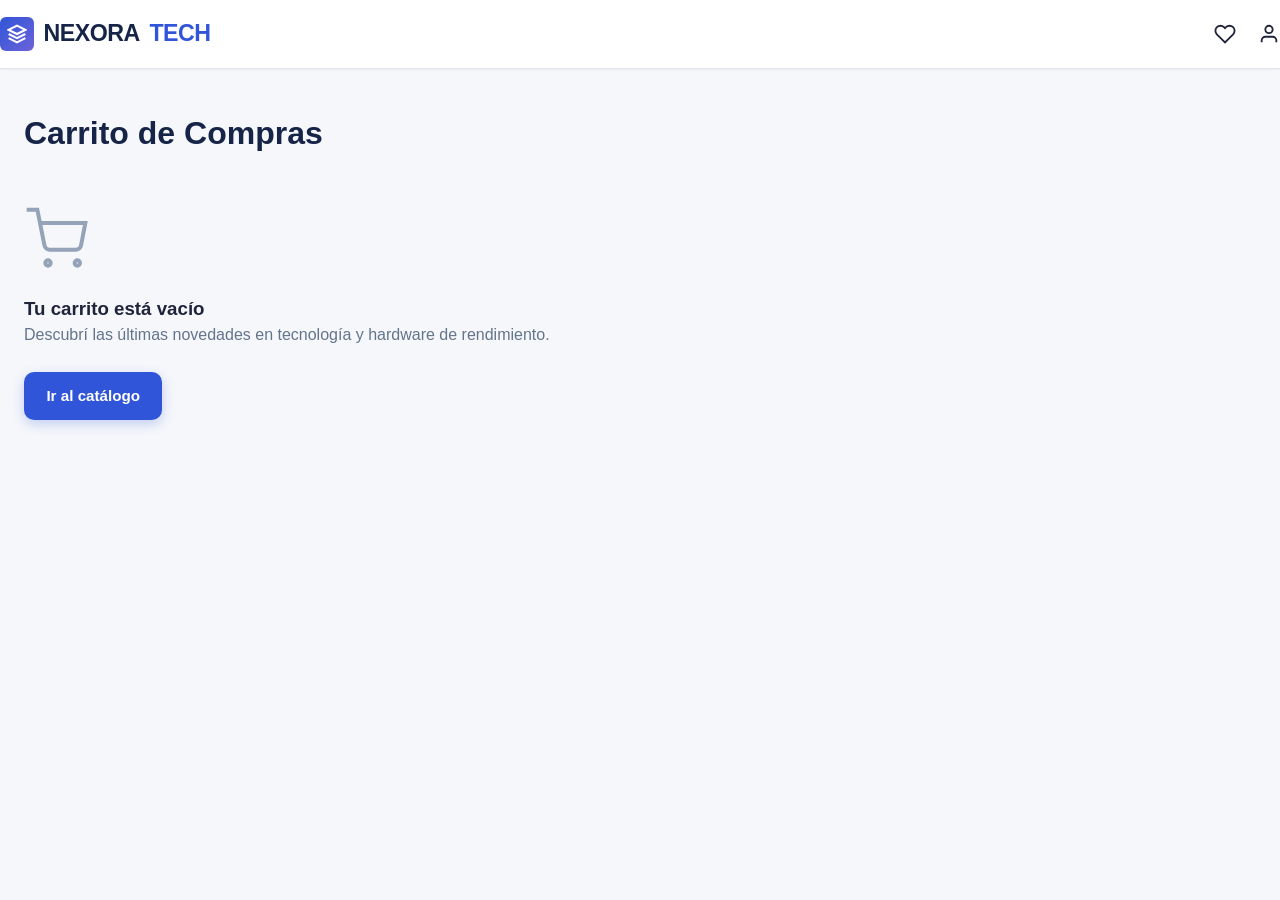
<file: nexora-tech/carrito.html>
<!DOCTYPE html>
<html lang="es">
<head>
  <meta charset="UTF-8">
  <meta name="viewport" content="width=device-width, initial-scale=1.0">
  <title>Mi Carrito | NEXORA TECH</title>
  <link rel="stylesheet" href="css/styles.css">
  <link rel="stylesheet" href="css/responsive.css">
  <style>
    .cart-layout {
      display: grid;
      grid-template-columns: 1fr 380px;
      gap: 2.5rem;
      margin: 3rem 0 5rem 0;
    }
    .cart-table-wrap {
      background: var(--color-surface);
      border-radius: var(--radius-md);
      border: 1px solid var(--color-border);
      padding: 1.5rem;
    }
    .cart-item {
      display: grid;
      grid-template-columns: 80px 1fr auto auto;
      align-items: center;
      gap: 1.5rem;
      padding: 1.25rem 0;
      border-bottom: 1px solid var(--color-border);
    }
    .cart-summary {
      background: var(--color-surface);
      border-radius: var(--radius-md);
      border: 1px solid var(--color-border);
      padding: 1.5rem;
      height: fit-content;
    }
    .summary-line {
      display: flex;
      justify-content: space-between;
      margin-bottom: 0.85rem;
      font-size: 0.95rem;
    }
    .summary-total {
      font-size: 1.35rem;
      font-weight: 800;
      color: var(--color-primary-dark);
      border-top: 2px solid var(--color-border);
      padding-top: 1rem;
      margin-top: 1rem;
    }
  </style>
</head>
<body>

  <header class="site-header">
    <div class="container header-main">
      <div class="header-wrapper">
        <a href="index.html" class="logo-brand">
          <div class="logo-icon"><svg width="20" height="20" viewBox="0 0 24 24" fill="none" stroke="currentColor" stroke-width="2.5"><polygon points="12 2 2 7 12 12 22 7 12 2"/><polyline points="2 17 12 22 22 17"/><polyline points="2 12 12 17 22 12"/></svg></div>
          NEXORA<span>TECH</span>
        </a>
        <div class="header-actions">
          <a href="favoritos.html" class="action-item"><svg width="22" height="22" viewBox="0 0 24 24" fill="none" stroke="currentColor" stroke-width="2"><path d="M20.84 4.61a5.5 5.5 0 0 0-7.78 0L12 5.67l-1.06-1.06a5.5 5.5 0 0 0-7.78 7.78l1.06 1.06L12 21.23l7.78-7.78 1.06-1.06a5.5 5.5 0 0 0 0-7.78z"/></svg><span class="action-badge" id="wishlistBadge">0</span></a>
          <a href="cuenta.html" class="action-item"><svg width="22" height="22" viewBox="0 0 24 24" fill="none" stroke="currentColor" stroke-width="2"><path d="M20 21v-2a4 4 0 0 0-4-4H8a4 4 0 0 0-4 4v2"/><circle cx="12" cy="7" r="4"/></svg></a>
        </div>
      </div>
    </div>
  </header>

  <main class="container">
    <h1 style="font-size: 2rem; font-weight: 800; margin-top: 2.5rem; color: var(--color-primary-dark);">Carrito de Compras</h1>
    <div class="cart-layout" id="cartLayoutContainer"></div>
  </main>

  <script src="js/data.js"></script>
  <script src="js/app.js"></script>
  <script src="js/cart.js"></script>
</body>
</html>
</file>
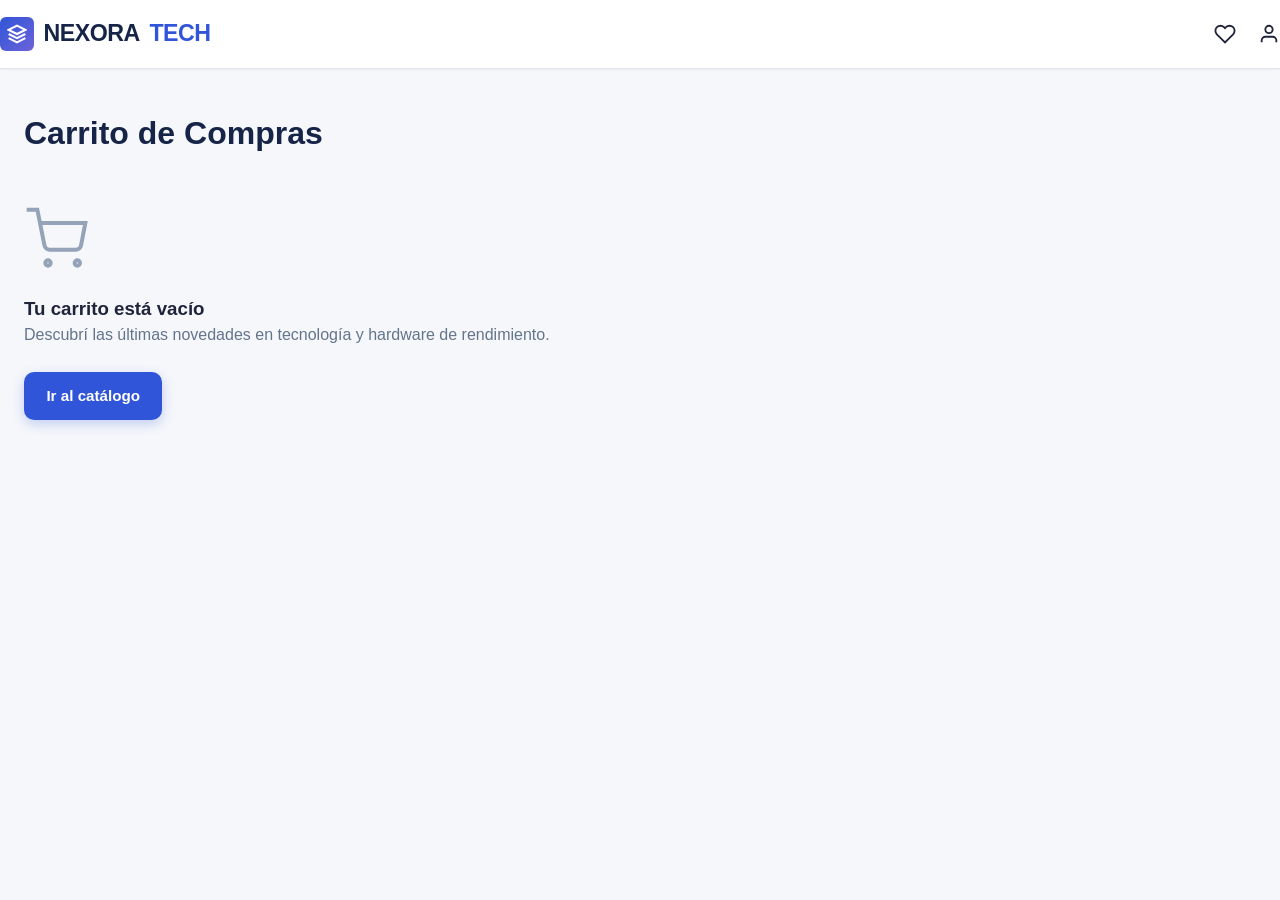
<file: nexora-tech/checkout.html>
<!DOCTYPE html>
<html lang="es">
<head>
  <meta charset="UTF-8">
  <meta name="viewport" content="width=device-width, initial-scale=1.0">
  <title>Checkout Demo | NEXORA TECH</title>
  <link rel="stylesheet" href="css/styles.css">
  <link rel="stylesheet" href="css/responsive.css">
  <style>
    .checkout-grid {
      display: grid;
      grid-template-columns: 1.2fr 0.8fr;
      gap: 3rem;
      margin: 3rem 0 5rem 0;
    }
    .checkout-box {
      background: var(--color-surface);
      border-radius: var(--radius-md);
      border: 1px solid var(--color-border);
      padding: 2rem;
      margin-bottom: 2rem;
    }
    .form-row {
      display: grid;
      grid-template-columns: 1fr 1fr;
      gap: 1rem;
      margin-bottom: 1rem;
    }
    .form-group {
      display: flex;
      flex-direction: column;
      gap: 0.35rem;
      margin-bottom: 1rem;
    }
    .form-group label {
      font-size: 0.85rem;
      font-weight: 600;
      color: var(--color-primary-dark);
    }
    .form-group input, .form-group select {
      padding: 0.65rem 0.85rem;
      border: 1.5px solid var(--color-border);
      border-radius: var(--radius-sm);
      outline: none;
    }
    .form-group input:focus, .form-group select:focus {
      border-color: var(--color-primary-blue);
    }
    .payment-option {
      border: 1.5px solid var(--color-border);
      border-radius: var(--radius-md);
      padding: 1rem;
      margin-bottom: 0.75rem;
      cursor: pointer;
      display: flex;
      align-items: center;
      gap: 0.75rem;
    }
    .payment-option.selected {
      border-color: var(--color-primary-blue);
      background-color: rgba(49, 85, 216, 0.03);
    }
    .installments-panel {
      background: #F8FAFC;
      border-radius: var(--radius-sm);
      padding: 1.25rem;
      margin-top: 1rem;
      border: 1px dashed var(--color-border);
    }
  </style>
</head>
<body>

  <header class="site-header">
    <div class="container header-main">
      <div class="header-wrapper">
        <a href="index.html" class="logo-brand">
          <div class="logo-icon"><svg width="20" height="20" viewBox="0 0 24 24" fill="none" stroke="currentColor" stroke-width="2.5"><polygon points="12 2 2 7 12 12 22 7 12 2"/><polyline points="2 17 12 22 22 17"/><polyline points="2 12 12 17 22 12"/></svg></div>
          NEXORA<span>TECH</span>
        </a>
        <div style="font-size: 0.88rem; font-weight: 600; color: var(--color-success); display: flex; align-items: center; gap: 0.4rem;">
          <svg width="18" height="18" viewBox="0 0 24 24" fill="none" stroke="currentColor" stroke-width="2"><path d="M12 22s8-4 8-10V5l-8-3-8 3v7c0 6 8 10 8 10z"/></svg>
          Checkout Educativo Seguro (Sin pagos reales)
        </div>
      </div>
    </div>
  </header>

  <main class="container">
    <form id="checkoutForm" onsubmit="handleCheckoutSubmit(event)">
      <div class="checkout-grid">
        <div class="checkout-forms">
          <div class="checkout-box">
            <h3 style="font-size: 1.2rem; font-weight: 800; margin-bottom: 1.25rem; color: var(--color-primary-dark);">1. Datos del Comprador</h3>
            <div class="form-row">
              <div class="form-group">
                <label for="cNombre">Nombre *</label>
                <input type="text" id="cNombre" required placeholder="Juan">
              </div>
              <div class="form-group">
                <label for="cApellido">Apellido *</label>
                <input type="text" id="cApellido" required placeholder="Pérez">
              </div>
            </div>
            <div class="form-row">
              <div class="form-group">
                <label for="cEmail">Correo Electrónico *</label>
                <input type="email" id="cEmail" required placeholder="juan@ejemplo.com">
              </div>
              <div class="form-group">
                <label for="cTelefono">Teléfono *</label>
                <input type="tel" id="cTelefono" required placeholder="11 3456 7890">
              </div>
            </div>
          </div>

          <div class="checkout-box">
            <h3 style="font-size: 1.2rem; font-weight: 800; margin-bottom: 1.25rem; color: var(--color-primary-dark);">2. Domicilio de Entrega</h3>
            <div class="form-group">
              <label for="cDireccion">Calle y Número *</label>
              <input type="text" id="cDireccion" required placeholder="Av. Principal 1234">
            </div>
            <div class="form-row">
              <div class="form-group">
                <label for="cCiudad">Ciudad / Localidad *</label>
                <input type="text" id="cCiudad" required placeholder="San Miguel de Tucumán">
              </div>
              <div class="form-group">
                <label for="cCP">Código Postal *</label>
                <input type="text" id="cCP" required placeholder="4000">
              </div>
            </div>
          </div>

          <div class="checkout-box">
            <h3 style="font-size: 1.2rem; font-weight: 800; margin-bottom: 1.25rem; color: var(--color-primary-dark);">3. Medio de Pago Simulado</h3>
            
            <label class="payment-option selected">
              <input type="radio" name="paymentMethod" value="credit" checked onchange="updatePaymentMethod(this.value)">
              <div>
                <strong>Tarjeta de Crédito</strong>
                <div style="font-size: 0.8rem; color: var(--color-text-muted);">Calculá hasta 12 cuotas con interés transparente</div>
              </div>
            </label>

            <label class="payment-option">
              <input type="radio" name="paymentMethod" value="debit" onchange="updatePaymentMethod(this.value)">
              <div>
                <strong>Tarjeta de Débito</strong>
                <div style="font-size: 0.8rem; color: var(--color-text-muted);">Débito inmediato sin recargo</div>
              </div>
            </label>

            <label class="payment-option">
              <input type="radio" name="paymentMethod" value="transfer" onchange="updatePaymentMethod(this.value)">
              <div>
                <strong>Transferencia Bancaria</strong>
                <div style="font-size: 0.8rem; color: var(--color-text-muted);">Recibirás el CBU demostrativo al confirmar</div>
              </div>
            </label>

            <div id="creditFinancingPanel" class="installments-panel">
              <h4 style="font-size: 0.95rem; font-weight: 700; margin-bottom: 0.75rem;">Simulador de Financiación en Cuotas</h4>
              <div class="form-group">
                <label for="installmentSelect">Seleccioná cantidad de cuotas:</label>
                <select id="installmentSelect" onchange="calculateInstallments()">
                  <option value="1">1 cuota — 0% interés</option>
                  <option value="3">3 cuotas — 10% interés</option>
                  <option value="6">6 cuotas — 18% interés</option>
                  <option value="9">9 cuotas — 27% interés</option>
                  <option value="12">12 cuotas — 35% interés</option>
                </select>
              </div>
              <div id="financingCalculations" style="font-size: 0.88rem; line-height: 1.6; margin-top: 0.5rem;"></div>
            </div>
          </div>
        </div>

        <aside>
          <div class="checkout-box" id="checkoutSummaryBox"></div>
        </aside>
      </div>
    </form>
  </main>

  <script src="js/data.js"></script>
  <script src="js/app.js"></script>
  <script src="js/checkout.js"></script>
</body>
</html>
</file>
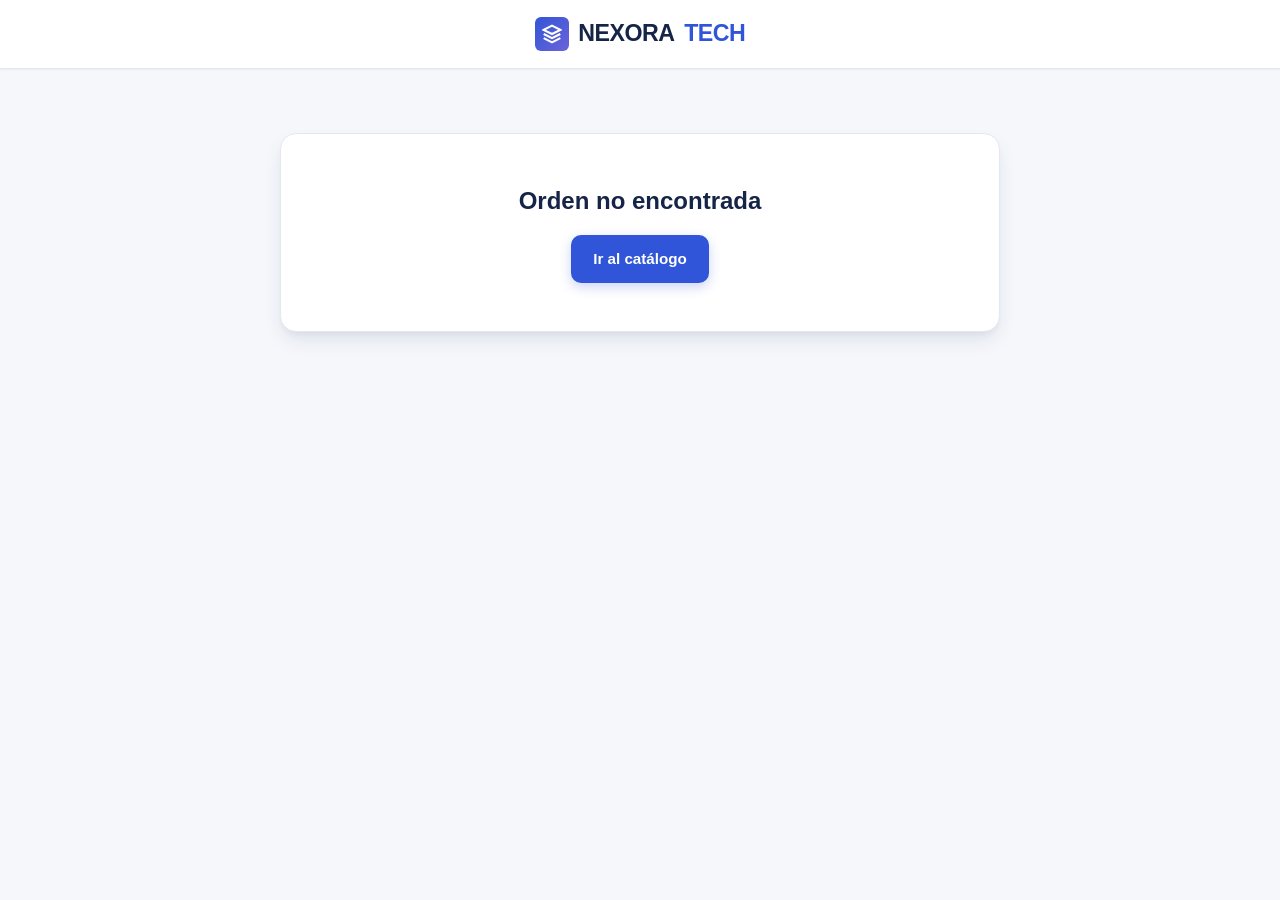
<file: nexora-tech/confirmacion.html>
<!DOCTYPE html>
<html lang="es">
<head>
  <meta charset="UTF-8">
  <meta name="viewport" content="width=device-width, initial-scale=1.0">
  <title>¡Compra Confirmada! | NEXORA TECH</title>
  <link rel="stylesheet" href="css/styles.css">
  <link rel="stylesheet" href="css/responsive.css">
  <style>
    .confirmation-card {
      max-width: 720px;
      margin: 4rem auto;
      background: var(--color-surface);
      border-radius: var(--radius-lg);
      border: 1px solid var(--color-border);
      padding: 3rem;
      box-shadow: var(--shadow-lg);
    }
    .check-icon {
      width: 64px;
      height: 64px;
      border-radius: var(--radius-full);
      background-color: rgba(16, 185, 129, 0.1);
      color: var(--color-success);
      display: flex;
      align-items: center;
      justify-content: center;
      margin: 0 auto 1.5rem auto;
    }
  </style>
</head>
<body>

  <header class="site-header">
    <div class="container header-main">
      <div class="header-wrapper" style="justify-content: center;">
        <a href="index.html" class="logo-brand">
          <div class="logo-icon"><svg width="20" height="20" viewBox="0 0 24 24" fill="none" stroke="currentColor" stroke-width="2.5"><polygon points="12 2 2 7 12 12 22 7 12 2"/><polyline points="2 17 12 22 22 17"/><polyline points="2 12 12 17 22 12"/></svg></div>
          NEXORA<span>TECH</span>
        </a>
      </div>
    </div>
  </header>

  <main class="container">
    <div class="confirmation-card" id="confirmationBox"></div>
  </main>

  <script src="js/data.js"></script>
  <script src="js/app.js"></script>
  <script>
    document.addEventListener("DOMContentLoaded", () => {
      const params = new URLSearchParams(window.location.search);
      const orderNum = params.get("order");
      const orders = JSON.parse(localStorage.getItem(STORAGE_KEYS.ORDERS) || "[]");
      const order = orders.find(o => o.orderNumber === orderNum);

      const box = document.getElementById("confirmationBox");
      if (!order) {
        box.innerHTML = `
          <h2 style="text-align: center; color: var(--color-primary-dark);">Orden no encontrada</h2>
          <p style="text-align: center; margin-top: 1rem;"><a href="productos.html" class="btn btn-primary">Ir al catálogo</a></p>
        `;
        return;
      }

      const fmt = (v) => new Intl.NumberFormat("es-AR", { style: "currency", currency: "ARS" }).format(v);

      box.innerHTML = `
        <div class="check-icon">
          <svg width="36" height="36" viewBox="0 0 24 24" fill="none" stroke="currentColor" stroke-width="3"><polyline points="20 6 9 17 4 12"/></svg>
        </div>
        <h1 style="text-align: center; font-size: 2rem; font-weight: 800; color: var(--color-primary-dark); margin-bottom: 0.4rem;">¡Compra Confirmada!</h1>
        <p style="text-align: center; color: var(--color-text-muted); margin-bottom: 2rem;">Gracias por tu compra de prueba. Tu orden ha sido registrada en el sistema DEMO.</p>

        <div style="background: #F8FAFC; border-radius: var(--radius-md); padding: 1.5rem; margin-bottom: 2rem;">
          <div style="display: flex; justify-content: space-between; margin-bottom: 0.5rem;">
            <span>Número de Pedido:</span>
            <strong style="color: var(--color-primary-blue); font-size: 1.1rem;">${order.orderNumber}</strong>
          </div>
          <div style="display: flex; justify-content: space-between; margin-bottom: 0.5rem;">
            <span>Fecha:</span>
            <strong>${order.date}</strong>
          </div>
          <div style="display: flex; justify-content: space-between; margin-bottom: 0.5rem;">
            <span>Destinatario:</span>
            <strong>${order.customer.firstName} ${order.customer.lastName}</strong>
          </div>
          <div style="display: flex; justify-content: space-between; margin-bottom: 0.5rem;">
            <span>Dirección de Entrega:</span>
            <strong>${order.customer.address}, ${order.customer.city} (CP ${order.customer.postalCode})</strong>
          </div>
          <div style="display: flex; justify-content: space-between;">
            <span>Método de Pago:</span>
            <strong style="text-transform: capitalize;">${order.payment.method} ${order.payment.method === 'credit' ? `(${order.payment.installments} cuotas)` : ''}</strong>
          </div>
        </div>

        <div style="margin-bottom: 2rem;">
          <h3 style="font-size: 1.1rem; font-weight: 700; margin-bottom: 0.75rem;">Productos incluidos</h3>
          ${order.items.map(i => {
            const p = PRODUCTS_DATA.find(prod => prod.id === i.id);
            return p ? `
              <div style="display: flex; justify-content: space-between; padding: 0.4rem 0; font-size: 0.9rem; border-bottom: 1px solid var(--color-border);">
                <span>${p.name} x${i.quantity}</span>
                <strong>${fmt(p.price * 1200 * i.quantity)}</strong>
              </div>
            ` : "";
          }).join("")}
        </div>

        <div style="border-top: 2px solid var(--color-border); padding-top: 1rem; margin-bottom: 2rem; display: flex; justify-content: space-between; font-size: 1.25rem; font-weight: 800; color: var(--color-primary-dark);">
          <span>Total Facturado:</span>
          <span>${fmt(order.totals.total)}</span>
        </div>

        <div style="display: flex; gap: 1rem;">
          <a href="productos.html" class="btn btn-primary" style="flex: 1;">Seguir Explorando</a>
          <a href="cuenta.html" class="btn btn-secondary" style="flex: 1;">Ver en Mi Cuenta</a>
        </div>
      `;
    });
  </script>
</body>
</html>
</file>
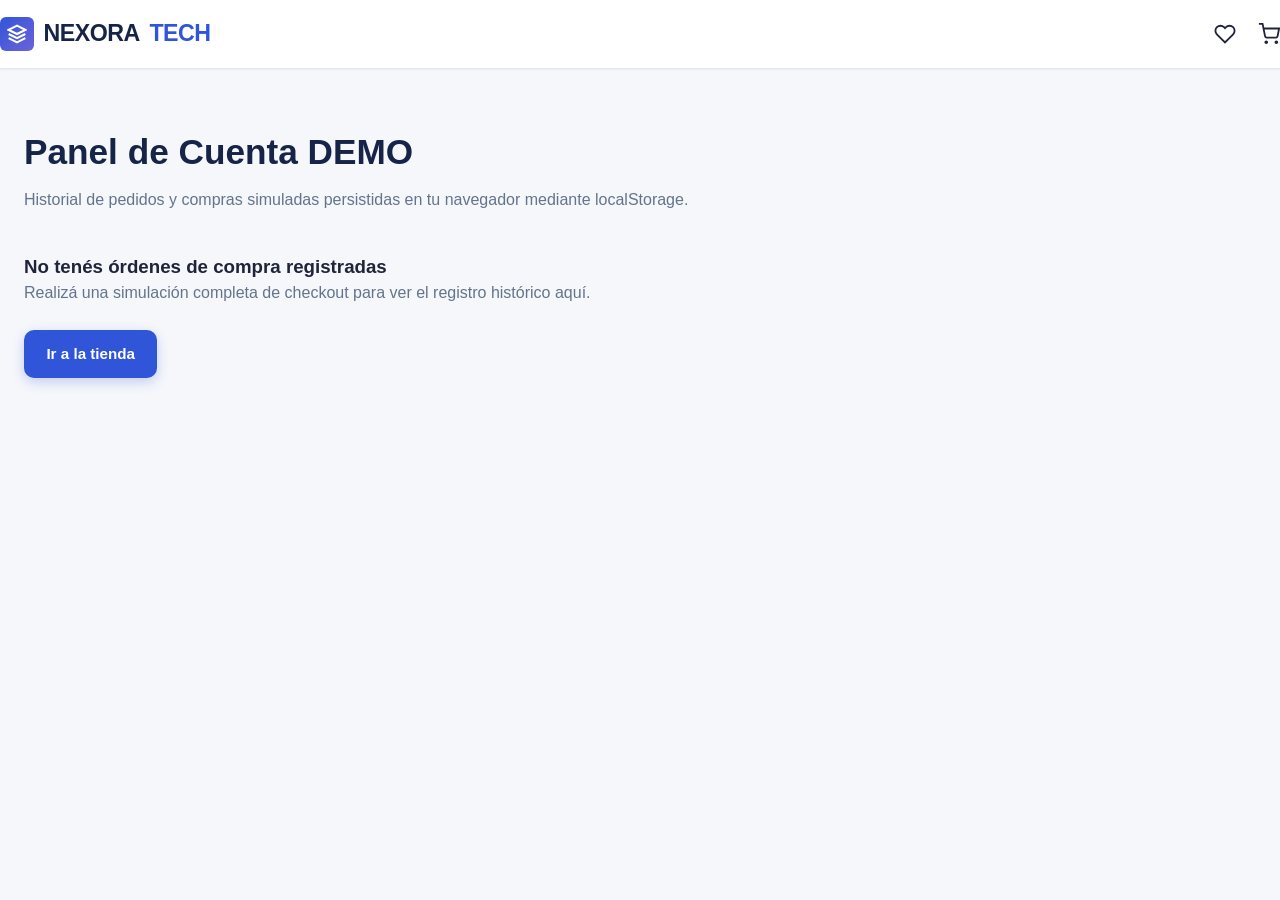
<file: nexora-tech/cuenta.html>
<!DOCTYPE html>
<html lang="es">
<head>
  <meta charset="UTF-8">
  <meta name="viewport" content="width=device-width, initial-scale=1.0">
  <title>Mi Cuenta DEMO | NEXORA TECH</title>
  <link rel="stylesheet" href="css/styles.css">
  <link rel="stylesheet" href="css/responsive.css">
</head>
<body>

  <header class="site-header">
    <div class="container header-main">
      <div class="header-wrapper">
        <a href="index.html" class="logo-brand">
          <div class="logo-icon"><svg width="20" height="20" viewBox="0 0 24 24" fill="none" stroke="currentColor" stroke-width="2.5"><polygon points="12 2 2 7 12 12 22 7 12 2"/><polyline points="2 17 12 22 22 17"/><polyline points="2 12 12 17 22 12"/></svg></div>
          NEXORA<span>TECH</span>
        </a>
        <div class="header-actions">
          <a href="favoritos.html" class="action-item"><svg width="22" height="22" viewBox="0 0 24 24" fill="none" stroke="currentColor" stroke-width="2"><path d="M20.84 4.61a5.5 5.5 0 0 0-7.78 0L12 5.67l-1.06-1.06a5.5 5.5 0 0 0-7.78 7.78l1.06 1.06L12 21.23l7.78-7.78 1.06-1.06a5.5 5.5 0 0 0 0-7.78z"/></svg><span class="action-badge" id="wishlistBadge">0</span></a>
          <a href="carrito.html" class="action-item"><svg width="22" height="22" viewBox="0 0 24 24" fill="none" stroke="currentColor" stroke-width="2"><circle cx="9" cy="21" r="1"/><circle cx="20" cy="21" r="1"/><path d="M1 1h4l2.68 13.39a2 2 0 0 0 2 1.61h9.72a2 2 0 0 0 2-1.61L23 6H6"/></svg><span class="action-badge" id="cartBadge">0</span></a>
        </div>
      </div>
    </div>
  </header>

  <main class="container" style="margin: 3.5rem auto 5rem auto;">
    <h1 style="font-size: 2.2rem; font-weight: 800; color: var(--color-primary-dark); margin-bottom: 0.5rem;">Panel de Cuenta DEMO</h1>
    <p style="color: var(--color-text-muted); margin-bottom: 2.5rem;">Historial de pedidos y compras simuladas persistidas en tu navegador mediante localStorage.</p>

    <div id="ordersContainer"></div>
  </main>

  <script src="js/data.js"></script>
  <script src="js/app.js"></script>
  <script>
    document.addEventListener("DOMContentLoaded", () => {
      const orders = JSON.parse(localStorage.getItem(STORAGE_KEYS.ORDERS) || "[]");
      const container = document.getElementById("ordersContainer");

      if (orders.length === 0) {
        container.innerHTML = `
          <div class="empty-state">
            <h3>No tenés órdenes de compra registradas</h3>
            <p style="color: var(--color-text-muted); margin-bottom: 1.5rem;">Realizá una simulación completa de checkout para ver el registro histórico aquí.</p>
            <a href="productos.html" class="btn btn-primary">Ir a la tienda</a>
          </div>
        `;
        return;
      }

      const fmt = (v) => new Intl.NumberFormat("es-AR", { style: "currency", currency: "ARS" }).format(v);

      container.innerHTML = orders.map(ord => `
        <div style="background: var(--color-surface); border: 1px solid var(--color-border); border-radius: var(--radius-md); padding: 1.5rem; margin-bottom: 1.5rem;">
          <div style="display: flex; justify-content: space-between; border-bottom: 1px solid var(--color-border); padding-bottom: 0.75rem; margin-bottom: 1rem;">
            <div>
              <strong style="color: var(--color-primary-blue); font-size: 1.05rem;">${ord.orderNumber}</strong>
              <div style="font-size: 0.8rem; color: var(--color-text-muted);">Fecha: ${ord.date}</div>
            </div>
            <div style="text-align: right;">
              <div style="font-weight: 800; font-size: 1.15rem; color: var(--color-primary-dark);">${fmt(ord.totals.total)}</div>
              <span style="font-size: 0.75rem; background: rgba(16,185,129,0.1); color: var(--color-success); padding: 2px 8px; border-radius: 9999px; font-weight: 700;">${ord.status}</span>
            </div>
          </div>
          <div style="font-size: 0.9rem;">
            <strong>Comprador:</strong> ${ord.customer.firstName} ${ord.customer.lastName} (${ord.customer.email}) &bull; 
            <strong>Pago:</strong> ${ord.payment.method} ${ord.payment.method === 'credit' ? `(${ord.payment.installments} cuotas)` : ''}
          </div>
        </div>
      `).join("");
    });
  </script>
</body>
</html>
</file>
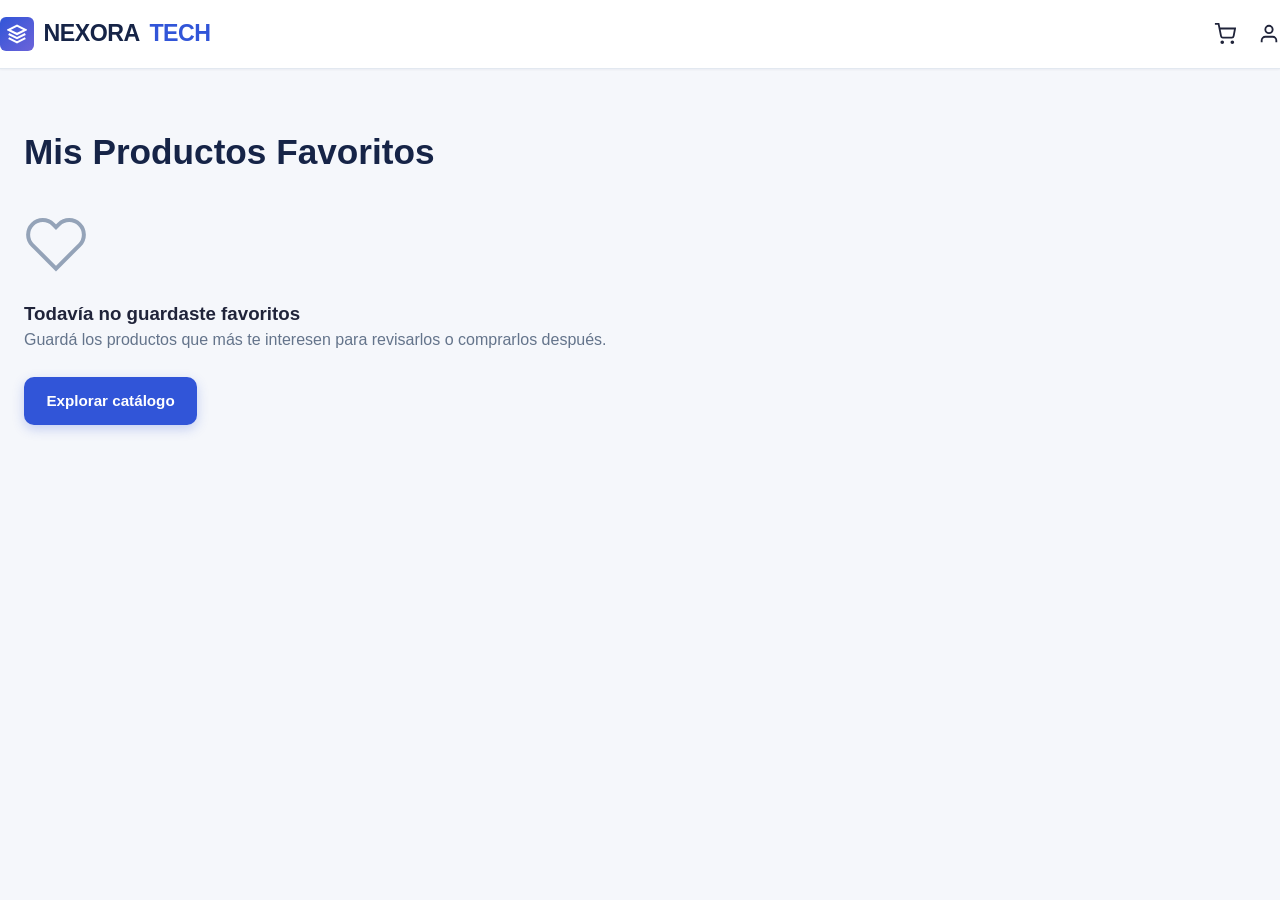
<file: nexora-tech/favoritos.html>
<!DOCTYPE html>
<html lang="es">
<head>
  <meta charset="UTF-8">
  <meta name="viewport" content="width=device-width, initial-scale=1.0">
  <title>Mis Favoritos | NEXORA TECH</title>
  <link rel="stylesheet" href="css/styles.css">
  <link rel="stylesheet" href="css/responsive.css">
</head>
<body>

  <header class="site-header">
    <div class="container header-main">
      <div class="header-wrapper">
        <a href="index.html" class="logo-brand">
          <div class="logo-icon"><svg width="20" height="20" viewBox="0 0 24 24" fill="none" stroke="currentColor" stroke-width="2.5"><polygon points="12 2 2 7 12 12 22 7 12 2"/><polyline points="2 17 12 22 22 17"/><polyline points="2 12 12 17 22 12"/></svg></div>
          NEXORA<span>TECH</span>
        </a>
        <div class="header-actions">
          <a href="carrito.html" class="action-item"><svg width="22" height="22" viewBox="0 0 24 24" fill="none" stroke="currentColor" stroke-width="2"><circle cx="9" cy="21" r="1"/><circle cx="20" cy="21" r="1"/><path d="M1 1h4l2.68 13.39a2 2 0 0 0 2 1.61h9.72a2 2 0 0 0 2-1.61L23 6H6"/></svg><span class="action-badge" id="cartBadge">0</span></a>
          <a href="cuenta.html" class="action-item"><svg width="22" height="22" viewBox="0 0 24 24" fill="none" stroke="currentColor" stroke-width="2"><path d="M20 21v-2a4 4 0 0 0-4-4H8a4 4 0 0 0-4 4v2"/><circle cx="12" cy="7" r="4"/></svg></a>
        </div>
      </div>
    </div>
  </header>

  <main class="container" style="margin: 3.5rem auto 5rem auto;">
    <h1 style="font-size: 2.2rem; font-weight: 800; color: var(--color-primary-dark); margin-bottom: 2rem;">Mis Productos Favoritos</h1>
    <div class="products-grid" id="wishlistGrid"></div>
  </main>

  <script src="js/data.js"></script>
  <script src="js/app.js"></script>
  <script>
    document.addEventListener("DOMContentLoaded", () => {
      renderWishlist();
    });

    function renderWishlist() {
      const grid = document.getElementById("wishlistGrid");
      const wishlistIds = getWishlist();
      const products = PRODUCTS_DATA.filter(p => wishlistIds.includes(p.id));

      if (products.length === 0) {
        grid.innerHTML = `
          <div class="empty-state" style="grid-column: 1 / -1;">
            <svg width="64" height="64" viewBox="0 0 24 24" fill="none" stroke="currentColor" stroke-width="1.5" style="color: var(--color-text-light); margin-bottom: 1rem;">
              <path d="M20.84 4.61a5.5 5.5 0 0 0-7.78 0L12 5.67l-1.06-1.06a5.5 5.5 0 0 0-7.78 7.78l1.06 1.06L12 21.23l7.78-7.78 1.06-1.06a5.5 5.5 0 0 0 0-7.78z"/>
            </svg>
            <h3>Todavía no guardaste favoritos</h3>
            <p style="color: var(--color-text-muted); margin-bottom: 1.5rem;">Guardá los productos que más te interesen para revisarlos o comprarlos después.</p>
            <a href="productos.html" class="btn btn-primary">Explorar catálogo</a>
          </div>
        `;
        return;
      }

      grid.innerHTML = products.map(prod => `
        <div class="product-card">
          <button class="btn-wishlist active" onclick="removeWishlistItem('${prod.id}')" aria-label="Quitar de favoritos">
            <svg width="18" height="18" viewBox="0 0 24 24" fill="currentColor" stroke="currentColor" stroke-width="2">
              <path d="M20.84 4.61a5.5 5.5 0 0 0-7.78 0L12 5.67l-1.06-1.06a5.5 5.5 0 0 0-7.78 7.78l1.06 1.06L12 21.23l7.78-7.78 1.06-1.06a5.5 5.5 0 0 0 0-7.78z"/>
            </svg>
          </button>
          <div class="product-image-wrap">
            <a href="producto.html?id=${prod.id}">
              <img src="${prod.images[0]}" alt="${prod.name}">
            </a>
          </div>
          <div class="product-details">
            <div class="product-category-brand">${prod.brand} &bull; ${prod.category}</div>
            <h3 class="product-name"><a href="producto.html?id=${prod.id}">${prod.name}</a></h3>
            <div class="product-price-box">
              <div class="current-price">${formatPrice(prod.price)}</div>
            </div>
            <div class="product-actions">
              <button class="btn btn-primary btn-sm btn-block" onclick="addToCart('${prod.id}')">Agregar al carrito</button>
            </div>
          </div>
        </div>
      `).join("");
    }

    function removeWishlistItem(id) {
      toggleWishlist(id);
      renderWishlist();
    }
  </script>
</body>
</html>
</file>
<file: nexora-tech/css/styles.css>
/* ==========================================================================
   NEXORA TECH - SISTEMA DE DISEÑO Y HOJA DE ESTILOS PRINCIPAL
   ========================================================================== */

:root {
  /* Paleta cromática tecnológica propia */
  --color-primary-dark: #162447;
  --color-primary-blue: #3155D8;
  --color-accent-purple: #6C63D9;
  --color-accent-cyan: #00D2D3;
  --color-bg-body: #F5F7FB;
  --color-surface: #FFFFFF;
  --color-surface-hover: #F0F4FC;
  
  /* Escala de grises y textos */
  --color-text-main: #20243A;
  --color-text-muted: #64748B;
  --color-text-light: #94A3B8;
  --color-border: #E2E8F0;
  --color-border-focus: #3155D8;

  /* Estados y alertas */
  --color-success: #10B981;
  --color-warning: #F59E0B;
  --color-danger: #EF4444;

  /* Tipografías */
  --font-family: 'Inter', -apple-system, BlinkMacSystemFont, "Segoe UI", Roboto, sans-serif;
  
  /* Sombras y elevaciones */
  --shadow-sm: 0 1px 2px 0 rgba(22, 36, 71, 0.05);
  --shadow-md: 0 4px 6px -1px rgba(22, 36, 71, 0.08), 0 2px 4px -1px rgba(22, 36, 71, 0.04);
  --shadow-lg: 0 10px 20px -3px rgba(22, 36, 71, 0.1), 0 4px 6px -2px rgba(22, 36, 71, 0.05);
  --shadow-xl: 0 20px 25px -5px rgba(22, 36, 71, 0.12), 0 10px 10px -5px rgba(22, 36, 71, 0.04);

  /* Bordes */
  --radius-sm: 6px;
  --radius-md: 10px;
  --radius-lg: 16px;
  --radius-full: 9999px;

  /* Transiciones */
  --transition-fast: 0.18s ease;
  --transition-normal: 0.28s ease;
}

*, *::before, *::after {
  box-sizing: border-box;
  margin: 0;
  padding: 0;
}

html {
  scroll-behavior: smooth;
  font-size: 16px;
}

body {
  font-family: var(--font-family);
  background-color: var(--color-bg-body);
  color: var(--color-text-main);
  line-height: 1.55;
  display: flex;
  flex-direction: column;
  min-height: 100vh;
  -webkit-font-smoothing: antialiased;
}

a {
  color: inherit;
  text-decoration: none;
}

img {
  max-width: 100%;
  height: auto;
  display: block;
}

button, input, select, textarea {
  font: inherit;
  color: inherit;
}

button {
  cursor: pointer;
  border: none;
  background: none;
}

.container {
  width: 100%;
  max-width: 1320px;
  margin: 0 auto;
  padding: 0 1.5rem;
}

/* Header & Nav */
.site-header {
  position: sticky;
  top: 0;
  z-index: 100;
  background-color: var(--color-surface);
  border-bottom: 1px solid var(--color-border);
  box-shadow: var(--shadow-sm);
  transition: all var(--transition-normal);
}

.top-bar {
  background-color: var(--color-primary-dark);
  color: #E2E8F0;
  font-size: 0.8125rem;
  padding: 0.4rem 0;
}

.top-bar-content {
  display: flex;
  justify-content: space-between;
  align-items: center;
}

.top-bar-badge {
  background: linear-gradient(135deg, var(--color-primary-blue), var(--color-accent-purple));
  color: #fff;
  padding: 2px 8px;
  border-radius: var(--radius-full);
  font-size: 0.72rem;
  font-weight: 600;
  margin-right: 0.5rem;
}

.header-main {
  padding: 1rem 0;
}

.header-wrapper {
  display: flex;
  align-items: center;
  justify-content: space-between;
  gap: 2rem;
}

.logo-brand {
  display: flex;
  align-items: center;
  gap: 0.6rem;
  font-weight: 800;
  font-size: 1.45rem;
  color: var(--color-primary-dark);
  letter-spacing: -0.5px;
}

.logo-icon {
  width: 34px;
  height: 34px;
  background: linear-gradient(135deg, var(--color-primary-blue), var(--color-accent-purple));
  border-radius: var(--radius-sm);
  display: flex;
  align-items: center;
  justify-content: center;
  color: #fff;
}

.logo-brand span {
  color: var(--color-primary-blue);
}

.header-search {
  flex: 1;
  max-width: 580px;
  position: relative;
}

.search-input-group {
  display: flex;
  align-items: center;
  background: var(--color-bg-body);
  border: 1.5px solid var(--color-border);
  border-radius: var(--radius-md);
  padding: 0.35rem 0.85rem;
  transition: border-color var(--transition-fast), box-shadow var(--transition-fast);
}

.search-input-group:focus-within {
  border-color: var(--color-primary-blue);
  box-shadow: 0 0 0 3px rgba(49, 85, 216, 0.15);
  background: var(--color-surface);
}

.search-input-group input {
  width: 100%;
  border: none;
  outline: none;
  background: transparent;
  padding: 0.4rem 0.6rem;
  font-size: 0.925rem;
}

.search-submit-btn {
  color: var(--color-primary-blue);
  display: flex;
  align-items: center;
  padding: 0.2rem;
}

.header-actions {
  display: flex;
  align-items: center;
  gap: 1.4rem;
}

.action-item {
  display: flex;
  align-items: center;
  gap: 0.5rem;
  font-size: 0.9rem;
  font-weight: 500;
  color: var(--color-text-main);
  position: relative;
  transition: color var(--transition-fast);
}

.action-item:hover {
  color: var(--color-primary-blue);
}

.action-badge {
  position: absolute;
  top: -8px;
  left: 14px;
  background-color: var(--color-primary-blue);
  color: #fff;
  font-size: 0.7rem;
  font-weight: 700;
  width: 18px;
  height: 18px;
  border-radius: var(--radius-full);
  display: flex;
  align-items: center;
  justify-content: center;
}

.nav-bar {
  background-color: var(--color-surface);
  border-top: 1px solid var(--color-border);
  font-size: 0.92rem;
}

.nav-links {
  display: flex;
  align-items: center;
  gap: 2rem;
  list-style: none;
  padding: 0.65rem 0;
}

.nav-link {
  font-weight: 500;
  color: var(--color-text-main);
  transition: color var(--transition-fast);
  display: inline-flex;
  align-items: center;
  gap: 0.35rem;
}

.nav-link:hover, .nav-link.active {
  color: var(--color-primary-blue);
}

/* UI Buttons */
.btn {
  display: inline-flex;
  align-items: center;
  justify-content: center;
  gap: 0.5rem;
  padding: 0.75rem 1.4rem;
  border-radius: var(--radius-md);
  font-weight: 600;
  font-size: 0.95rem;
  transition: all var(--transition-normal);
  text-align: center;
}

.btn-primary {
  background-color: var(--color-primary-blue);
  color: #fff;
  box-shadow: 0 4px 12px rgba(49, 85, 216, 0.25);
}

.btn-primary:hover {
  background-color: #2645B5;
  box-shadow: 0 6px 16px rgba(49, 85, 216, 0.35);
  transform: translateY(-1px);
}

.btn-secondary {
  background-color: transparent;
  color: var(--color-primary-blue);
  border: 1.5px solid var(--color-primary-blue);
}

.btn-secondary:hover {
  background-color: rgba(49, 85, 216, 0.05);
}

.btn-dark {
  background-color: var(--color-primary-dark);
  color: #fff;
}

.btn-dark:hover {
  background-color: #0e172e;
}

.btn-block {
  width: 100%;
}

.btn-sm {
  padding: 0.45rem 0.85rem;
  font-size: 0.825rem;
}

/* Hero */
.hero-section {
  position: relative;
  background: linear-gradient(135deg, var(--color-primary-dark) 0%, #1a2a54 65%, #243b74 100%);
  color: #FFFFFF;
  padding: 5rem 0 5.5rem 0;
  overflow: hidden;
}

.hero-grid {
  display: grid;
  grid-template-columns: 1.15fr 0.85fr;
  align-items: center;
  gap: 3.5rem;
  position: relative;
  z-index: 2;
}

.hero-tag {
  display: inline-flex;
  align-items: center;
  gap: 0.5rem;
  background-color: rgba(255, 255, 255, 0.1);
  backdrop-filter: blur(8px);
  border: 1px solid rgba(255, 255, 255, 0.2);
  padding: 0.35rem 0.95rem;
  border-radius: var(--radius-full);
  font-size: 0.82rem;
  font-weight: 600;
  letter-spacing: 0.5px;
  text-transform: uppercase;
  color: #6C63D9;
  margin-bottom: 1.25rem;
}

.hero-title {
  font-size: 3.25rem;
  line-height: 1.15;
  font-weight: 800;
  letter-spacing: -1px;
  margin-bottom: 1.25rem;
}

.hero-description {
  font-size: 1.15rem;
  color: #E2E8F0;
  line-height: 1.6;
  max-width: 540px;
  margin-bottom: 2.25rem;
}

.hero-actions {
  display: flex;
  align-items: center;
  gap: 1.25rem;
}

.hero-image-card {
  position: relative;
  border-radius: var(--radius-lg);
  overflow: hidden;
  box-shadow: 0 25px 50px -12px rgba(0, 0, 0, 0.45);
  border: 1px solid rgba(255, 255, 255, 0.15);
}

.hero-image-card img {
  width: 100%;
  height: 440px;
  object-fit: cover;
  transition: transform 0.6s ease;
}

.hero-image-card:hover img {
  transform: scale(1.03);
}

/* Benefits */
.benefits-section {
  padding: 2.5rem 0;
  background-color: var(--color-surface);
  border-bottom: 1px solid var(--color-border);
}

.benefits-grid {
  display: grid;
  grid-template-columns: repeat(4, 1fr);
  gap: 2rem;
}

.benefit-card {
  display: flex;
  align-items: center;
  gap: 1rem;
}

.benefit-icon {
  width: 48px;
  height: 48px;
  border-radius: var(--radius-md);
  background-color: rgba(49, 85, 216, 0.08);
  color: var(--color-primary-blue);
  display: flex;
  align-items: center;
  justify-content: center;
  flex-shrink: 0;
}

.benefit-content h4 {
  font-size: 0.95rem;
  font-weight: 700;
  color: var(--color-primary-dark);
}

.benefit-content p {
  font-size: 0.825rem;
  color: var(--color-text-muted);
}

/* Sections */
.section-padding {
  padding: 4.5rem 0;
}

.section-header {
  display: flex;
  justify-content: space-between;
  align-items: flex-end;
  margin-bottom: 2.25rem;
}

.section-title {
  font-size: 1.85rem;
  font-weight: 800;
  letter-spacing: -0.5px;
  color: var(--color-primary-dark);
}

.section-subtitle {
  font-size: 0.95rem;
  color: var(--color-text-muted);
  margin-top: 0.25rem;
}

.section-link {
  font-size: 0.925rem;
  font-weight: 600;
  color: var(--color-primary-blue);
  display: inline-flex;
  align-items: center;
  gap: 0.35rem;
}

.section-link:hover {
  text-decoration: underline;
}

/* Grids */
.categories-grid {
  display: grid;
  grid-template-columns: repeat(5, 1fr);
  gap: 1.25rem;
}

.category-card {
  background-color: var(--color-surface);
  border-radius: var(--radius-md);
  overflow: hidden;
  border: 1px solid var(--color-border);
  transition: all var(--transition-normal);
  display: block;
}

.category-card:hover {
  transform: translateY(-4px);
  box-shadow: var(--shadow-md);
  border-color: var(--color-primary-blue);
}

.category-thumb {
  height: 130px;
  width: 100%;
  overflow: hidden;
  background-color: #E2E8F0;
}

.category-thumb img {
  width: 100%;
  height: 100%;
  object-fit: cover;
  transition: transform var(--transition-normal);
}

.category-card:hover .category-thumb img {
  transform: scale(1.06);
}

.category-info {
  padding: 0.85rem 1rem;
}

.category-name {
  font-size: 0.95rem;
  font-weight: 700;
  color: var(--color-text-main);
}

.category-count {
  font-size: 0.8rem;
  color: var(--color-text-muted);
}

.products-grid {
  display: grid;
  grid-template-columns: repeat(4, 1fr);
  gap: 1.5rem;
}

.product-card {
  background-color: var(--color-surface);
  border-radius: var(--radius-md);
  border: 1px solid var(--color-border);
  overflow: hidden;
  display: flex;
  flex-direction: column;
  position: relative;
  transition: all var(--transition-normal);
}

.product-card:hover {
  transform: translateY(-4px);
  box-shadow: var(--shadow-lg);
  border-color: rgba(49, 85, 216, 0.4);
}

.product-badge-group {
  position: absolute;
  top: 10px;
  left: 10px;
  z-index: 2;
  display: flex;
  flex-direction: column;
  gap: 4px;
}

.product-badge {
  font-size: 0.72rem;
  font-weight: 700;
  padding: 3px 8px;
  border-radius: var(--radius-sm);
  color: #fff;
}

.badge-discount {
  background-color: var(--color-danger);
}

.badge-featured {
  background-color: var(--color-accent-purple);
}

.btn-wishlist {
  position: absolute;
  top: 10px;
  right: 10px;
  z-index: 2;
  width: 34px;
  height: 34px;
  background-color: rgba(255, 255, 255, 0.9);
  backdrop-filter: blur(4px);
  border-radius: var(--radius-full);
  display: flex;
  align-items: center;
  justify-content: center;
  color: var(--color-text-muted);
  box-shadow: var(--shadow-sm);
  transition: all var(--transition-fast);
}

.btn-wishlist:hover, .btn-wishlist.active {
  color: var(--color-danger);
  transform: scale(1.1);
}

.product-image-wrap {
  position: relative;
  height: 220px;
  background-color: #F8FAFC;
  overflow: hidden;
  padding: 1.25rem;
  display: flex;
  align-items: center;
  justify-content: center;
}

.product-image-wrap img {
  max-height: 100%;
  max-width: 100%;
  object-fit: contain;
  transition: transform var(--transition-normal);
}

.product-card:hover .product-image-wrap img {
  transform: scale(1.05);
}

.product-details {
  padding: 1.25rem;
  display: flex;
  flex-direction: column;
  flex-grow: 1;
}

.product-category-brand {
  font-size: 0.775rem;
  font-weight: 600;
  text-transform: uppercase;
  color: var(--color-text-muted);
  margin-bottom: 0.35rem;
}

.product-name {
  font-size: 1.05rem;
  font-weight: 700;
  color: var(--color-text-main);
  line-height: 1.35;
  margin-bottom: 0.5rem;
  display: -webkit-box;
  -webkit-line-clamp: 2;
  -webkit-box-orient: vertical;
  overflow: hidden;
}

.product-rating {
  display: flex;
  align-items: center;
  gap: 0.4rem;
  font-size: 0.825rem;
  color: var(--color-warning);
  margin-bottom: 0.85rem;
}

.rating-count {
  color: var(--color-text-muted);
}

.product-price-box {
  margin-top: auto;
  margin-bottom: 0.85rem;
}

.old-price {
  font-size: 0.825rem;
  text-decoration: line-through;
  color: var(--color-text-light);
}

.current-price {
  font-size: 1.35rem;
  font-weight: 800;
  color: var(--color-primary-dark);
}

.installments-text {
  font-size: 0.775rem;
  color: var(--color-success);
  font-weight: 600;
}

.product-actions {
  display: grid;
  grid-template-columns: 1fr auto;
  gap: 0.5rem;
}

/* Banner */
.promo-banner {
  background: linear-gradient(135deg, #101B35 0%, #162447 100%);
  border-radius: var(--radius-lg);
  overflow: hidden;
  color: #fff;
  margin: 2rem 0;
}

.promo-grid {
  display: grid;
  grid-template-columns: 1.2fr 0.8fr;
  align-items: center;
}

.promo-content {
  padding: 3.5rem;
}

.promo-title {
  font-size: 2.25rem;
  font-weight: 800;
  letter-spacing: -0.5px;
  line-height: 1.2;
  margin-bottom: 1rem;
}

.promo-desc {
  font-size: 1.05rem;
  color: #CBD5E1;
  margin-bottom: 1.85rem;
}

.promo-image {
  height: 100%;
  min-height: 320px;
}

.promo-image img {
  width: 100%;
  height: 100%;
  object-fit: cover;
}

/* Toast */
.toast-container {
  position: fixed;
  bottom: 24px;
  right: 24px;
  z-index: 1000;
  display: flex;
  flex-direction: column;
  gap: 10px;
}

.toast {
  background: var(--color-surface);
  color: var(--color-text-main);
  border-left: 4px solid var(--color-primary-blue);
  padding: 0.85rem 1.25rem;
  border-radius: var(--radius-sm);
  box-shadow: var(--shadow-xl);
  display: flex;
  align-items: center;
  gap: 0.75rem;
  font-size: 0.9rem;
  font-weight: 500;
  animation: slideIn 0.25s ease forwards;
}

@keyframes slideIn {
  from { transform: translateX(100%); opacity: 0; }
  to { transform: translateX(0); opacity: 1; }
}

/* Footer */
.site-footer {
  background-color: var(--color-primary-dark);
  color: #94A3B8;
  padding: 4.5rem 0 2rem 0;
  margin-top: auto;
  border-top: 1px solid rgba(255, 255, 255, 0.08);
}

.footer-grid {
  display: grid;
  grid-template-columns: 2fr 1fr 1fr 1.2fr;
  gap: 3rem;
  margin-bottom: 3.5rem;
}

.footer-brand h3 {
  color: #fff;
  font-size: 1.4rem;
  font-weight: 800;
  margin-bottom: 0.85rem;
}

.footer-brand p {
  font-size: 0.9rem;
  line-height: 1.6;
  max-width: 320px;
}

.footer-col h4 {
  color: #fff;
  font-size: 1rem;
  font-weight: 700;
  margin-bottom: 1.25rem;
}

.footer-links {
  list-style: none;
  display: flex;
  flex-direction: column;
  gap: 0.75rem;
  font-size: 0.875rem;
}

.footer-links a:hover {
  color: #fff;
}

.footer-bottom {
  border-top: 1px solid rgba(255, 255, 255, 0.08);
  padding-top: 2rem;
  display: flex;
  justify-content: space-between;
  align-items: center;
  font-size: 0.8125rem;
}
</file>
<file: nexora-tech/css/responsive.css>
/* ==========================================================================
   NEXORA TECH - RESPONSIVE DESIGN SYSTEM
   Versión responsive completa
   ========================================================================== */

/* ---------- Base responsive safeguards ---------- */
html {
  width: 100%;
  overflow-x: hidden;
}

body {
  width: 100%;
  min-width: 0;
  overflow-x: hidden;
}

.container {
  width: 100%;
  min-width: 0;
}

section,
main,
header,
footer,
aside,
article,
div {
  min-width: 0;
}

img,
svg,
video,
iframe {
  max-width: 100%;
}

input,
select,
textarea,
button {
  max-width: 100%;
}

/* ---------- Tablets / notebooks pequeñas ---------- */
@media (max-width: 1100px) {
  .container {
    padding-left: 1.25rem;
    padding-right: 1.25rem;
  }

  .header-wrapper {
    gap: 1.25rem;
  }

  .header-actions {
    gap: 1rem;
  }

  .nav-links {
    gap: 1.35rem;
  }

  .hero-grid {
    grid-template-columns: 1fr 0.9fr;
    gap: 2rem;
  }

  .hero-title {
    font-size: 2.75rem;
  }

  .hero-description {
    font-size: 1.05rem;
  }

  .hero-image-card img {
    height: 380px;
  }

  .categories-grid {
    grid-template-columns: repeat(4, minmax(0, 1fr));
  }

  .products-grid {
    grid-template-columns: repeat(3, minmax(0, 1fr));
  }

  .benefits-grid {
    grid-template-columns: repeat(2, minmax(0, 1fr));
  }

  .footer-grid {
    grid-template-columns: repeat(2, minmax(0, 1fr));
  }

  .detail-grid {
    gap: 2rem;
    padding: 2rem;
  }

  .main-img-box {
    height: 360px;
  }

  .cart-layout {
    grid-template-columns: minmax(0, 1fr) 320px !important;
    gap: 1.5rem;
  }

  .checkout-grid {
    grid-template-columns: minmax(0, 1fr) 340px !important;
    gap: 1.5rem;
  }
}

/* ---------- Tablet ---------- */
@media (max-width: 900px) {
  .top-bar-content {
    gap: 1rem;
  }

  .top-bar-content > div:last-child {
    display: none;
  }

  .header-wrapper {
    flex-wrap: wrap;
    gap: 0.85rem 1rem;
  }

  .logo-brand {
    flex-shrink: 0;
  }

  .header-search {
    order: 3;
    flex-basis: 100%;
    width: 100%;
    max-width: none;
  }

  .header-actions {
    margin-left: auto;
  }

  /* En vez de desaparecer, la navegación se puede desplazar horizontalmente */
  .nav-bar {
    overflow: hidden;
  }

  .nav-links {
    overflow-x: auto;
    overflow-y: hidden;
    flex-wrap: nowrap;
    gap: 1.25rem;
    padding: 0.7rem 0;
    scrollbar-width: none;
    -webkit-overflow-scrolling: touch;
  }

  .nav-links::-webkit-scrollbar {
    display: none;
  }

  .nav-links li {
    flex: 0 0 auto;
  }

  .nav-link {
    white-space: nowrap;
  }

  .hero-section {
    padding: 4rem 0 4.5rem;
  }

  .hero-grid {
    grid-template-columns: 1fr;
    text-align: center;
    gap: 2rem;
  }

  .hero-content {
    max-width: 760px;
    margin: 0 auto;
  }

  .hero-description {
    margin-left: auto;
    margin-right: auto;
  }

  .hero-actions {
    justify-content: center;
    flex-wrap: wrap;
  }

  .hero-image-card {
    max-width: 720px;
    width: 100%;
    margin: 0 auto;
  }

  .hero-image-card img {
    height: 350px;
  }

  .categories-grid {
    grid-template-columns: repeat(3, minmax(0, 1fr));
  }

  .products-grid {
    grid-template-columns: repeat(2, minmax(0, 1fr));
  }

  .promo-grid {
    grid-template-columns: 1fr;
  }

  .promo-content {
    padding: 2.5rem 2rem;
    text-align: center;
  }

  .promo-image {
    min-height: 260px;
  }

  .catalog-layout {
    grid-template-columns: 1fr !important;
  }

  .catalog-sidebar {
    display: block;
  }

  .catalog-content {
    width: 100%;
  }

  .toolbar-catalog {
    flex-wrap: wrap;
    gap: 1rem;
  }

  .detail-grid {
    grid-template-columns: 1fr !important;
    gap: 2rem;
  }

  .main-img-box {
    height: 420px;
  }

  .cart-layout {
    grid-template-columns: 1fr !important;
  }

  .cart-summary {
    width: 100%;
  }

  .checkout-grid {
    grid-template-columns: 1fr !important;
  }

  .checkout-box {
    padding: 1.5rem;
  }
}

/* ---------- Mobile ---------- */
@media (max-width: 768px) {
  .container {
    padding-left: 1rem;
    padding-right: 1rem;
  }

  .top-bar {
    display: none;
  }

  .site-header {
    position: sticky;
    top: 0;
  }

  .header-main {
    padding: 0.8rem 0;
  }

  .header-wrapper {
    gap: 0.75rem;
  }

  .logo-brand {
    font-size: 1.2rem;
    gap: 0.45rem;
  }

  .logo-icon {
    width: 31px;
    height: 31px;
  }

  .logo-icon svg {
    width: 18px;
    height: 18px;
  }

  .header-actions {
    gap: 0.7rem;
  }

  .action-item {
    gap: 0;
  }

  .action-item svg {
    width: 21px;
    height: 21px;
  }

  .action-badge {
    left: 12px;
    top: -7px;
  }

  .header-search {
    margin-top: 0.15rem;
  }

  .search-input-group {
    padding: 0.25rem 0.65rem;
  }

  .search-input-group input {
    font-size: 0.9rem;
    min-width: 0;
  }

  .nav-links {
    gap: 1rem;
    padding: 0.6rem 0;
  }

  .nav-link {
    font-size: 0.84rem;
  }

  .hero-section {
    padding: 3.25rem 0 3.75rem;
  }

  .hero-title {
    font-size: clamp(2rem, 8vw, 2.65rem);
    line-height: 1.1;
    letter-spacing: -0.7px;
  }

  .hero-tag {
    font-size: 0.72rem;
    padding: 0.32rem 0.75rem;
  }

  .hero-description {
    font-size: 0.98rem;
    line-height: 1.55;
    margin-bottom: 1.7rem;
  }

  .hero-actions {
    width: 100%;
    flex-direction: column;
    gap: 0.75rem;
  }

  .hero-actions .btn {
    width: 100%;
  }

  .hero-image-card img {
    height: 280px;
  }

  .section-padding {
    padding-top: 3rem;
    padding-bottom: 3rem;
  }

  .section-header {
    align-items: flex-start;
    flex-direction: column;
    gap: 0.85rem;
    margin-bottom: 1.5rem;
  }

  .section-title {
    font-size: 1.65rem;
  }

  .section-subtitle {
    font-size: 0.92rem;
  }

  .section-link {
    font-size: 0.88rem;
  }

  .categories-grid {
    grid-template-columns: repeat(2, minmax(0, 1fr));
    gap: 0.85rem;
  }

  .products-grid {
    grid-template-columns: repeat(2, minmax(0, 1fr));
    gap: 0.85rem;
  }

  .product-card {
    min-width: 0;
  }

  .product-image-wrap {
    height: 210px;
  }

  .product-details {
    padding: 0.9rem;
  }

  .product-name {
    font-size: 0.92rem;
  }

  .product-category-brand {
    font-size: 0.75rem;
  }

  .current-price {
    font-size: 1.05rem;
  }

  .old-price {
    font-size: 0.78rem;
  }

  .product-actions {
    gap: 0.5rem;
    flex-wrap: wrap;
  }

  .product-actions .btn {
    flex: 1 1 100%;
  }

  .benefits-grid {
    grid-template-columns: 1fr;
    gap: 0.85rem;
  }

  .benefit-card {
    padding: 1rem;
  }

  .promo-content {
    padding: 2rem 1.25rem;
  }

  .promo-title {
    font-size: 1.7rem;
  }

  .promo-desc {
    font-size: 0.9rem;
  }

  .promo-image {
    min-height: 220px;
  }

  .footer-grid {
    grid-template-columns: 1fr;
    gap: 2rem;
  }

  .site-footer {
    padding-top: 3rem;
  }

  .footer-bottom {
    flex-direction: column;
    gap: 0.85rem;
    text-align: center;
  }

  /* Catálogo */
  .catalog-sidebar {
    padding: 1rem;
  }

  .toolbar-catalog {
    align-items: stretch;
    flex-direction: column;
  }

  .toolbar-catalog > div {
    width: 100%;
  }

  .toolbar-catalog select {
    width: 100%;
  }

  /* Producto */
  .detail-grid {
    margin: 1.5rem 0 2.5rem;
    padding: 1.15rem;
    border-radius: var(--radius-md);
  }

  .main-img-box {
    height: 320px;
  }

  .thumb-strip {
    overflow-x: auto;
    padding-bottom: 0.35rem;
    scrollbar-width: thin;
  }

  .thumb-item {
    flex: 0 0 65px;
    width: 65px;
    height: 65px;
  }

  .detail-grid h1 {
    font-size: 1.75rem !important;
    line-height: 1.18 !important;
  }

  .detail-grid .tabs-nav,
  .tabs-nav {
    overflow-x: auto;
    gap: 1.25rem;
    scrollbar-width: none;
  }

  .tabs-nav::-webkit-scrollbar {
    display: none;
  }

  .tab-btn {
    white-space: nowrap;
  }

  .specs-table {
    display: block;
    overflow-x: auto;
    -webkit-overflow-scrolling: touch;
  }

  /* Carrito */
  .cart-layout {
    margin: 1.75rem 0 3rem;
  }

  .cart-table-wrap,
  .cart-summary {
    padding: 1rem;
  }

  .cart-item {
    grid-template-columns: 64px minmax(0, 1fr) !important;
    gap: 0.8rem !important;
    padding: 1rem 0;
  }

  .cart-item > div:nth-child(3),
  .cart-item > div:nth-child(4) {
    grid-column: 2;
  }

  .cart-item > div:first-child {
    width: 64px !important;
    height: 64px !important;
    grid-row: span 2;
  }

  .cart-item > div:nth-child(2) h4 {
    font-size: 0.9rem !important;
  }

  .cart-item > div:nth-child(2) {
    overflow-wrap: anywhere;
  }

  .cart-item > div:nth-child(3) {
    justify-self: start;
  }

  .cart-item > div:nth-child(4) {
    display: flex !important;
    align-items: center;
    justify-content: space-between;
    gap: 0.5rem;
    text-align: left !important;
  }

  .summary-line {
    gap: 1rem;
  }

  /* Checkout */
  .checkout-grid {
    margin: 1.75rem 0 3rem;
  }

  .checkout-box {
    padding: 1.15rem;
    margin-bottom: 1rem;
  }

  .form-row {
    grid-template-columns: 1fr !important;
    gap: 0;
    margin-bottom: 0;
  }

  .form-group input,
  .form-group select {
    width: 100%;
    min-height: 44px;
  }

  .payment-option {
    align-items: flex-start;
    padding: 0.9rem;
  }

  .payment-option input {
    margin-top: 0.2rem;
    flex: 0 0 auto;
  }

  .installments-panel {
    padding: 1rem;
  }

  /* Confirmación / estados vacíos */
  .confirmation-card {
    margin: 2rem auto;
    padding: 1.5rem 1rem;
  }

  .empty-state {
    padding-left: 1rem;
    padding-right: 1rem;
    text-align: center;
  }

  .btn {
    min-height: 44px;
  }
}

/* ---------- Mobile pequeño ---------- */
@media (max-width: 480px) {
  .container {
    padding-left: 0.8rem;
    padding-right: 0.8rem;
  }

  .header-main {
    padding: 0.7rem 0;
  }

  .logo-brand {
    font-size: 1.05rem;
    letter-spacing: -0.35px;
  }

  .logo-icon {
    width: 29px;
    height: 29px;
  }

  .header-actions {
    gap: 0.5rem;
  }

  .action-item svg {
    width: 20px;
    height: 20px;
  }

  .header-search {
    flex-basis: 100%;
  }

  .nav-links {
    gap: 0.85rem;
  }

  .nav-link {
    font-size: 0.78rem;
  }

  .hero-section {
    padding: 2.6rem 0 3rem;
  }

  .hero-title {
    font-size: 2rem;
  }

  .hero-description {
    font-size: 0.92rem;
  }

  .hero-image-card img {
    height: 225px;
  }

  .categories-grid {
    grid-template-columns: 1fr 1fr;
    gap: 0.65rem;
  }

  .category-card {
    min-width: 0;
  }

  .products-grid {
    grid-template-columns: 1fr 1fr;
    gap: 0.65rem;
  }

  .product-image-wrap {
    height: 165px;
  }

  .product-details {
    padding: 0.75rem;
  }

  .product-name {
    font-size: 0.83rem;
    line-height: 1.35;
  }

  .product-category-brand {
    font-size: 0.68rem;
  }

  .product-rating {
    font-size: 0.72rem;
  }

  .current-price {
    font-size: 0.95rem;
  }

  .installments-text {
    font-size: 0.68rem;
  }

  .product-actions .btn {
    font-size: 0.75rem;
    padding: 0.6rem 0.45rem;
  }

  .promo-content {
    padding: 1.6rem 1rem;
  }

  .promo-title {
    font-size: 1.45rem;
  }

  .promo-image {
    min-height: 180px;
  }

  .section-title {
    font-size: 1.4rem;
  }

  /* Producto */
  .detail-grid {
    padding: 0.9rem;
  }

  .main-img-box {
    height: 245px;
  }

  .thumb-item {
    flex-basis: 58px;
    width: 58px;
    height: 58px;
  }

  .detail-grid h1 {
    font-size: 1.45rem !important;
  }

  .detail-grid .btn {
    width: 100%;
  }

  /* Carrito */
  .cart-item {
    grid-template-columns: 56px minmax(0, 1fr) !important;
  }

  .cart-item > div:first-child {
    width: 56px !important;
    height: 56px !important;
  }

  .cart-item > div:nth-child(4) {
    flex-wrap: wrap;
  }

  .cart-summary {
    padding: 0.9rem;
  }

  .cart-summary .btn {
    width: 100%;
  }

  /* Checkout */
  .checkout-box {
    padding: 0.9rem;
  }

  .checkout-box h3 {
    font-size: 1.05rem !important;
  }

  /* Evita que cupones y controles se salgan de pantalla */
  #couponInput {
    min-width: 0 !important;
    width: 100%;
  }

  .confirmation-card {
    padding: 1.25rem 0.9rem;
  }
}

/* ---------- Teléfonos muy pequeños ---------- */
@media (max-width: 360px) {
  .logo-brand {
    font-size: 0.95rem;
  }

  .logo-icon {
    width: 27px;
    height: 27px;
  }

  .header-actions {
    gap: 0.35rem;
  }

  .hero-title {
    font-size: 1.8rem;
  }

  .products-grid {
    grid-template-columns: 1fr;
  }

  .product-image-wrap {
    height: 205px;
  }

  .categories-grid {
    grid-template-columns: 1fr;
  }

  .cart-item {
    grid-template-columns: 50px minmax(0, 1fr) !important;
  }

  .cart-item > div:first-child {
    width: 50px !important;
    height: 50px !important;
  }
}

/* ---------- Accesibilidad / interacción táctil ---------- */
@media (hover: none) and (pointer: coarse) {
  .btn,
  .action-item,
  .nav-link,
  button,
  select,
  input[type="radio"],
  input[type="checkbox"] {
    -webkit-tap-highlight-color: transparent;
  }

  .btn {
    min-height: 44px;
  }
}
</file>
